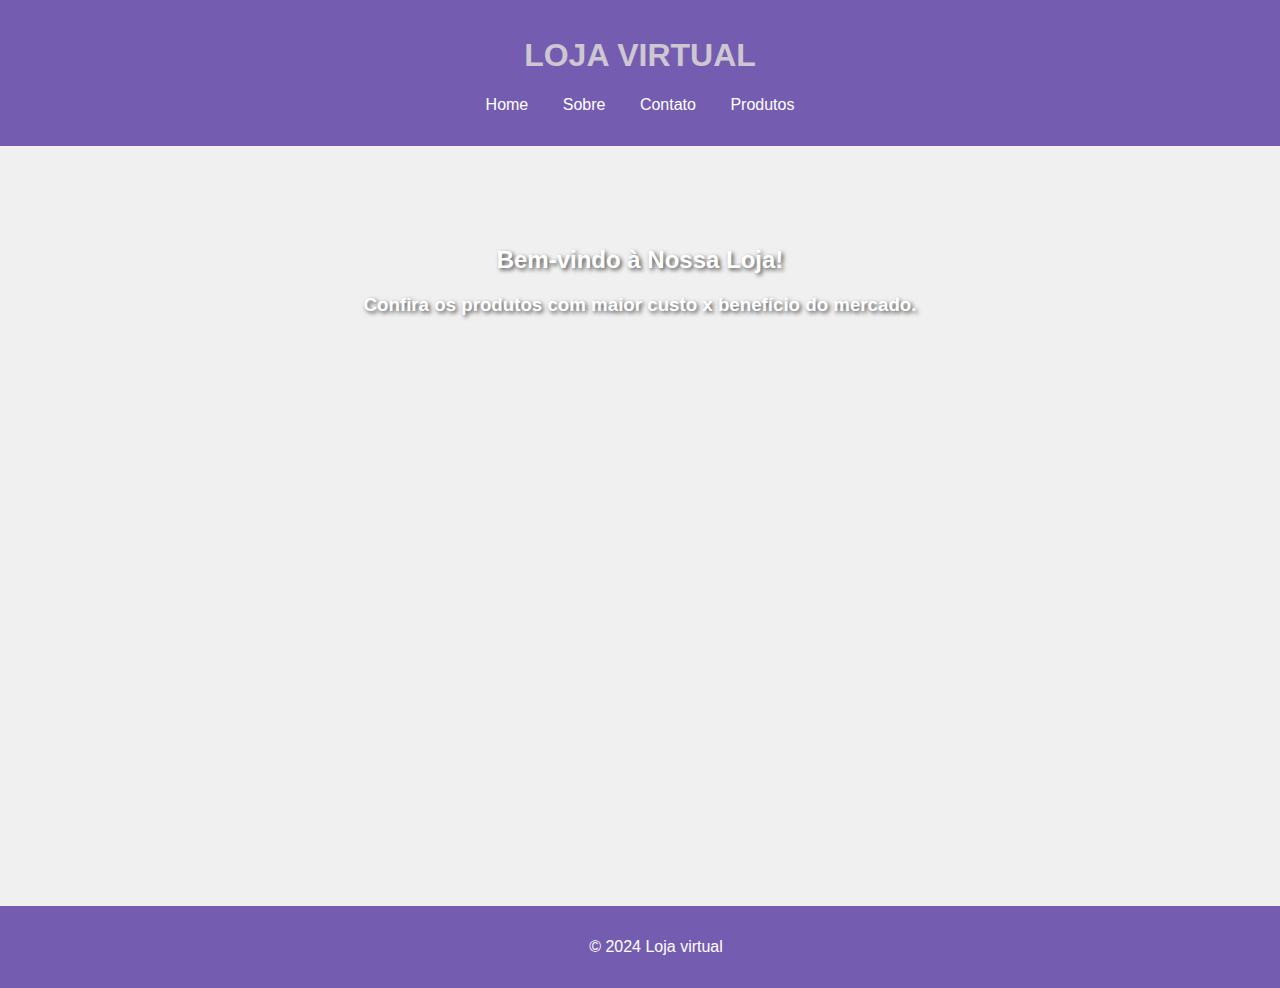
<file: index.html>
<!DOCTYPE html> 
<html lang="pt-br"> 

  <head> 

    <meta charset="UTF-8" /> 
    <meta name="viewport" content="width=device-width, initial-scale=1.0">

    <title>LOJA VIRTUAL</title> 

    <link rel="stylesheet" href="css/style.css" /> 

  </head> 

  <body> 

    <header>   <!--Nome da loja-->

      <h1>LOJA VIRTUAL</h1> 

      <nav> 
                    <!--MENU de navegação-->
        <ul> 

          <li><a href="index.html">Home</a></li> 
          <li><a href="sobre.html">Sobre</a></li> 
          <li><a href="contato.html">Contato</a></li> 
          <li><a href="produtos.html">Produtos</a></li> 

        </ul> 

      </nav> 

    </header> 

    <main> 

      <section id="banner"> 

        <h2>Bem-vindo à Nossa Loja!</h2> 

        <p><h3>Confira os produtos com maior custo x benefício do mercado.</h3></p> 

      </section> 

    </main> 

    <footer> 

      <p>&copy; 2024 Loja virtual</p> 

    </footer> 

  </body> 

</html>
</file>
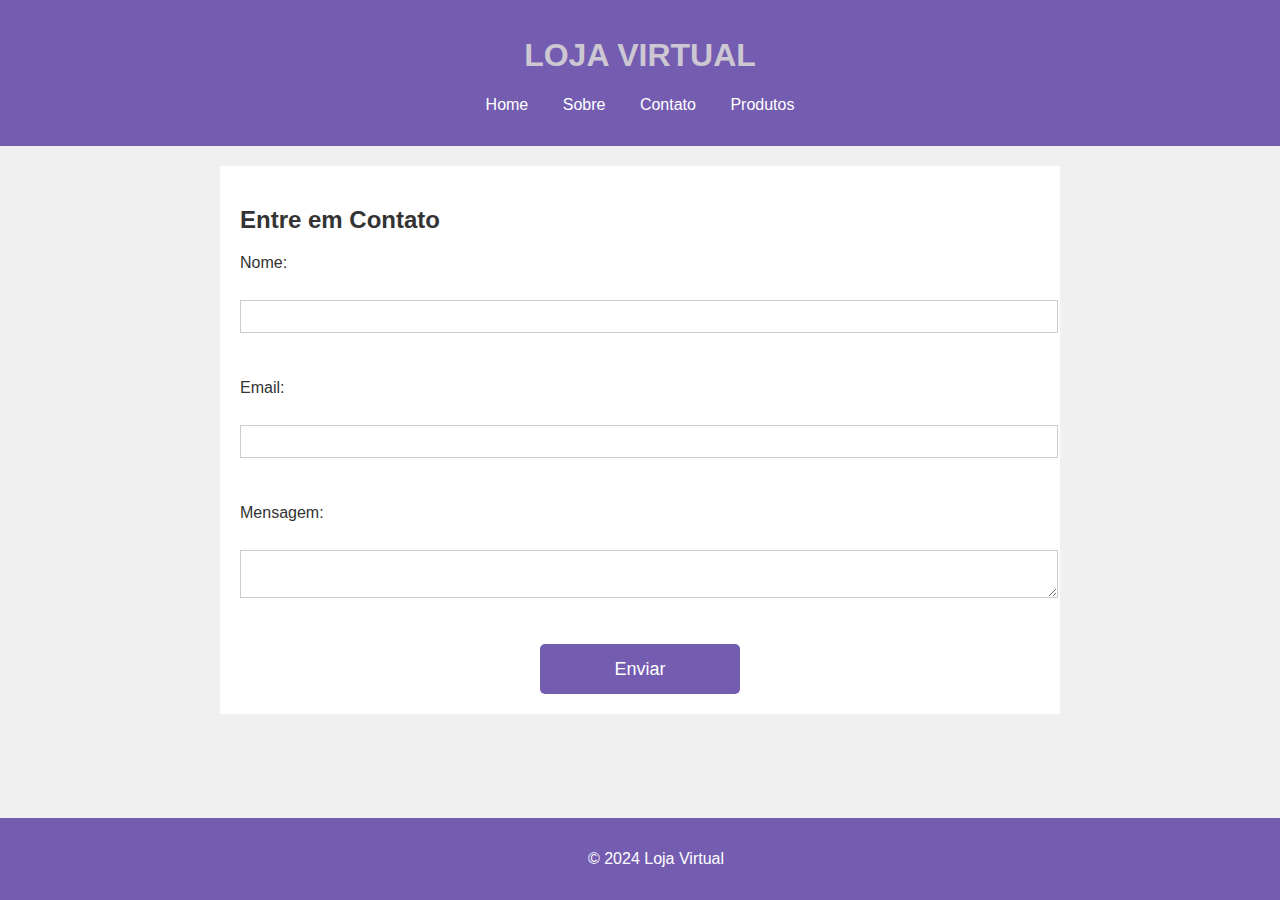
<file: contato.html>
<!DOCTYPE html> 

<html lang="pt-br"> 

<head> 

    <meta charset="UTF-8" /> 
    <meta name="viewport" content="width=device-width, initial-scale=1.0">

    <title>LOJA VIRTUAL</title> 

    <link rel="stylesheet" href="css/style.css" /> 

  </head> 

  <body> 

    <header>   <!--Nome da loja-->

      <h1>LOJA VIRTUAL</h1> 

      <nav> 
                    <!--MENU de navegação-->
        <ul> 

          <li><a href="index.html">Home</a></li> 
          <li><a href="sobre.html">Sobre</a></li> 
          <li><a href="contato.html">Contato</a></li> 
          <li><a href="produtos.html">Produtos</a></li> 

        </ul> 

      </nav> 

    </header> 

    <main> 

      <section id="contato"> 

        <h2>Entre em Contato</h2> 

        <form> 

          <label for="nome">Nome:</label><br /> 
          <input type="text" id="nome" name="nome" /><br /><br /> 

           <label for="email">Email:</label><br /> 
          <input type="email" id="email" name="email" /><br /><br /> 

         <label for="mensagem">Mensagem:</label><br /> 
          <textarea id="mensagem" name="mensagem"></textarea><br /><br /> 
          <input type="submit" value="Enviar" /> 

        </form> 

      </section> 

    </main> 

    <footer> 

      <p>&copy; 2024 Loja Virtual</p> 

    </footer> 

  </body> 

</html>
</file>
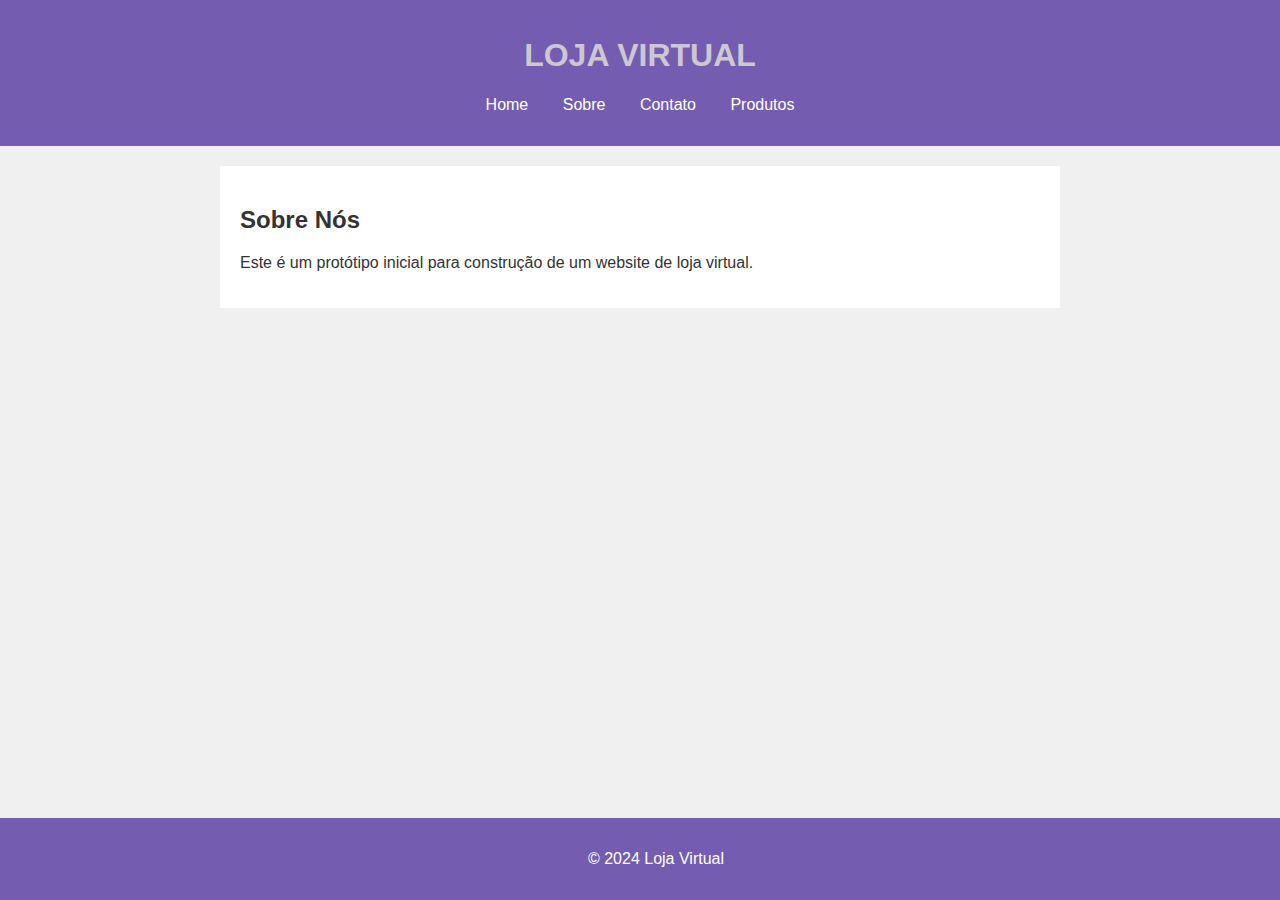
<file: sobre.html>
<!DOCTYPE html> 

<html lang="pt-br"> 

<head> 

    <meta charset="UTF-8" /> 
    <meta name="viewport" content="width=device-width, initial-scale=1.0">

    <title>LOJA VIRTUAL</title> 

    <link rel="stylesheet" href="css/style.css" /> 

  </head> 

  <body> 

    <header>   <!--Nome da loja-->

      <h1>LOJA VIRTUAL</h1> 

      <nav> 
                    <!--MENU de navegação-->
        <ul> 

          <li><a href="index.html">Home</a></li> 
          <li><a href="sobre.html">Sobre</a></li> 
          <li><a href="contato.html">Contato</a></li> 
          <li><a href="produtos.html">Produtos</a></li> 

        </ul> 

      </nav>  

    </header> 

     <main> 

      <section id="sobre"> 

        <h2>Sobre Nós</h2> 

        <p> 

          Este é um protótipo inicial para construção de um website de loja virtual. 
        </p> 

      </section> 

    </main> 

     <footer> 

      <p>&copy; 2024 Loja Virtual</p> 

    </footer> 

  </body> 

</html>
</file>
<file: css/style.css>
/* Estilos para todas as páginas (index.html, sobre.html, contato.html, galeria.html) */

html, body {
    height: 100%;
    margin: 0;
}

body {
    font-family: Arial, sans-serif;
    display: flex;
    flex-direction: column;
    background-color: #f0f0f0;
    color: #333;
}

main {
    flex: 1;
}

header {
    background-color: hsl(256, 35%, 53%);
    color: hwb(270 78% 18%);
    padding: 1rem;
    text-align: center;
}

nav ul {
    list-style-type: none;
    padding: 0;
}

nav li {
    display: inline;
    margin: 0 15px;
}

nav a {
    color: white;
    text-decoration: none;
    display: inline-block;
    transition: transform 0.3s ease;
}

nav ul li a:hover {
    text-decoration: underline;
    transform: scale(1.2);
    transition: transform 0.3s ease;
}

#banner {
    width: 100%;
    height: 600px;
    background-image: url(https://images.unsplash.com/photo-1441984904996-e0b6ba687e04?q=80&w=1470&auto=format&fit=crop&ixlib=rb-4.0.3&ixid=M3wxMjA3fDB8MHxwaG90by1wYWdlfHx8fGVufDB8fHx8fA%3D%3D);
    background-size: cover;
    font-family: Tahoma, Geneva, Verdana, sans-serif;
    color: rgb(24, 22, 22);
    text-align: center;
    text-shadow: 2px 2px 4px rgba(0, 0, 0, 0.7);
    color: white;
    padding: 5rem 0;
}

#destaques {
    padding: 20px;
}

.produtos {
    display: flex;
    justify-content: space-around;
    flex-wrap: wrap;
    border-radius: 50px;

}

.produto {
    width: 250px;
    border: 1px solid #ddd;
    padding: 20px;
    margin-bottom: 20px;
    text-align: center;
    background-color: rgb(253, 253, 253);
     
}

.produto img {
    max-width: 100%;
    height: auto;
    margin-bottom: 10px;
    
}

footer {
    background-color: hsl(256, 35%, 53%);
    width: 100%;
    color: white;
    text-align: center;
    padding: 1rem;
    margin-top: auto;
}

#sobre,
#contato,
#galeria {
    padding: 20px;
    background-color: white;
    margin: 20px auto;
    max-width: 800px;
}

form label,
form input,
form textarea {
    display: block;
    width: 100%;
    margin-bottom: 10px;
}

form input[type="text"],
form input[type="email"],
form textarea {
    padding: 8px;
    border: 1px solid #ccc;
}

form input[type="submit"] {
    background-color: hsl(256, 35%, 53%);
    color: white;
    padding: 15px 20px;
    border: none;
    cursor: pointer;
    font-size: 18px;
    width: 200px;
    height: 50px;
    border-radius: 5px;
    transition: transform 0.3s ease;
    margin: 0 auto;
    display: block;
}

form input[type="submit"]:hover {
    transform: scale(1.2);
    transition: transform 0.3s ease;
}

.card {
    width: 250px;
    border: 1px solid #ccc;
    padding: 20px;
    margin-bottom: 20px;
    text-align: center;
    border-radius: 15px;
}

.card img {
    max-width: 100%;
    height: 150px;
    margin-bottom: 10px;
}

.card h3 {
    margin-bottom: 5px;
}

.card p {
    margin-bottom: 10px;
}

.card button {
    background-color: hsl(256, 35%, 53%);
    color: white;
    padding: 10px 20px;
    border: none;
    cursor: pointer;
    border-radius: 50px;
}

.card button:hover {
    transform: scale(1.2);
    transition: transform 0.3s ease;
}

@media (max-width: 768px) { 

    header { 

      background-color: burlywood; 

      color: rgb(23, 23, 24); 

    } 

    #menu ul { 

      flex-direction: column; /* Menu vertical em telas menores */ 

      align-items: center; 

    } 

     #menu li { 

      display: block; /* Exibe os itens em bloco (um abaixo do outro) em telas menores */ 

      margin: 10px 0; /* Margem vertical nos itens do menu */ 

      width: 100%; /* Largura total para os itens do menu em telas menores */ 

      text-align: center; /* Centraliza o texto dos itens do menu em telas menores */ 

    } 

  } 

   /* Media Queries para Responsividade */ 

  @media (max-width: 768px) { 

    header h1 { 

      font-size: 1.8rem; /* Diminui o tamanho da fonte em telas menores */ 

      text-align: center; /* Centraliza o texto em telas menores */ 

    } 

    .produto { 
  
     width: 90%; /* Largura dos produtos em telas menores */ 
  
     max-width: 300px; /* Largura máxima dos produtos */ 
  
   } 
  
    body { 
  
     background-color: #f0f0f0; /* Cor de fundo diferente em telas menores */ 
  
   } 
  
    h2 { 
  
     font-size: 1.2rem; /* Tamanho de fonte menor para títulos em telas menores */ 
  
   } 
  }
</file>
